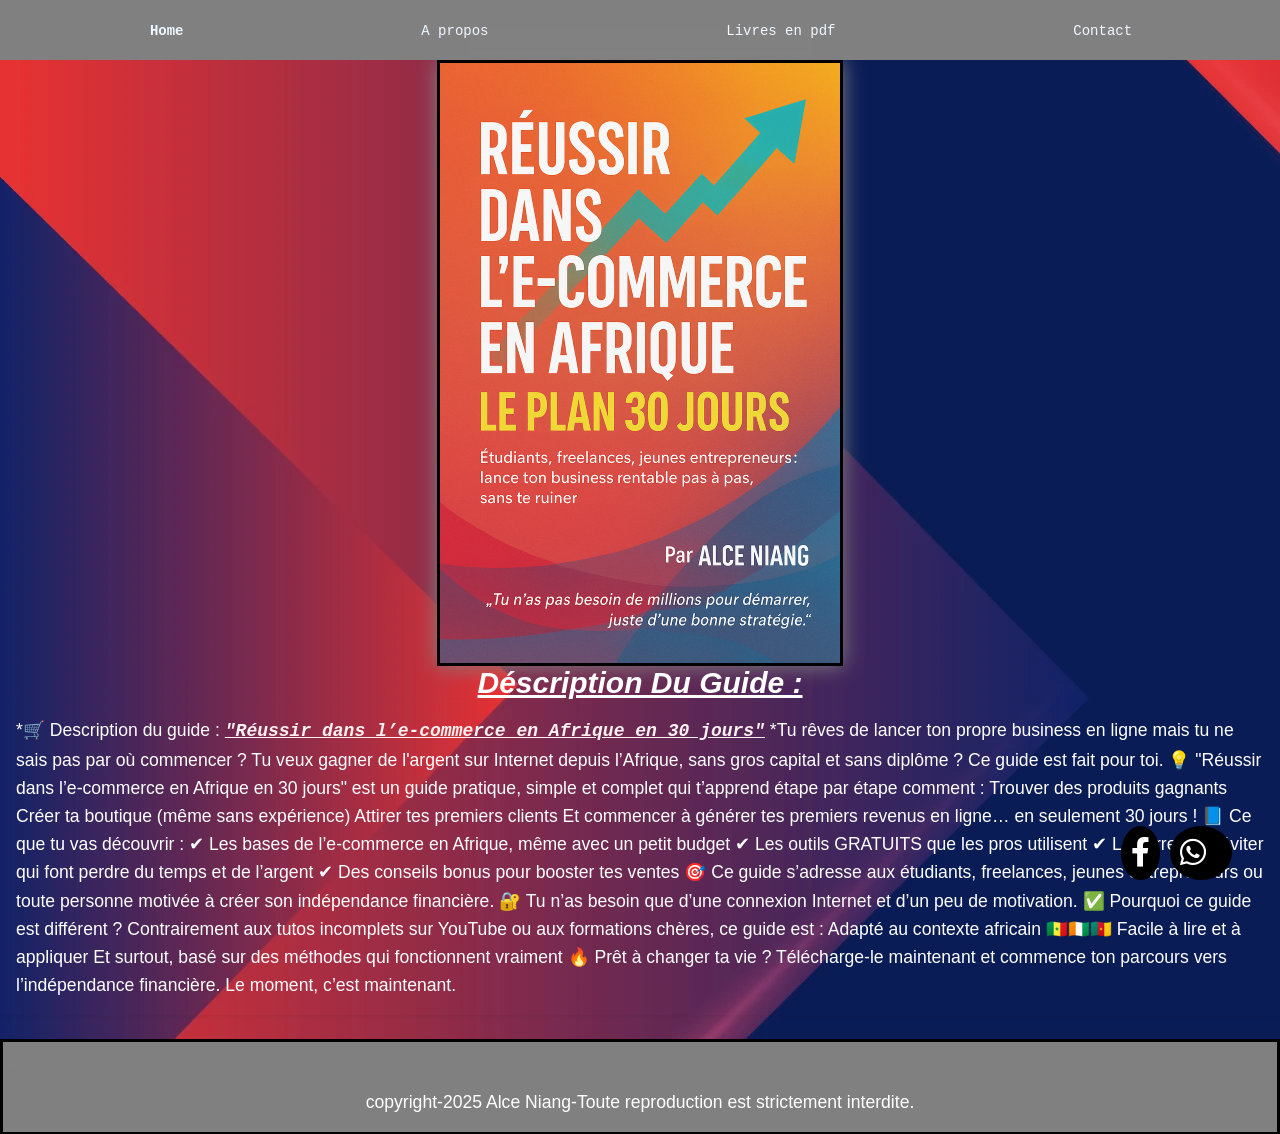
<file: index.html>
<!DOCTYPE html>
<html lang="fr">
<head>
    <meta charset="UTF-8">
    <meta name="viewport" content="width=device-width, initial-scale=1.0">
    <link rel="stylesheet" href="style.css">
    <link rel="stylesheet" href="https://cdnjs.cloudflare.com/ajax/libs/font-awesome/6.0.0-beta3/css/all.min.css">
    <title>Projet</title>
    <style>
        /* Style des icônes */
        .social-icons {
            position: fixed;
            bottom: 20px;
            right: 20px;
            display: flex;
            flex-direction: column;
            gap: 10px;
        }
        .icone{position: fixed;}

        .social-icons a {
            font-size: 30px;
            color: white;
            background-color: black;
            border-radius: 50%;
            padding: 10px;
            text-decoration: none;
            transition: all 0.3s ease;
        }

        .social-icons a:hover {
            background-color: #007bff; /* Couleur de survol pour Facebook */
            transform: scale(1.1);
        }

        .whatsapp-icon {
            background-color: #25d366; /* Couleur spécifique pour WhatsApp */
        }
        .facebook-icon {
            background-color: blue; /* Couleur spécifique pour Facebook */
        }
    </style>
</head>
<body>
    <header>
        <div class="navbar">
          <nav>
            <ul>
                <div class="hm">
                  <li class="home"><a href="index.html">Home</a></li>
                </div>
                <div class="ar">
                  <li class="art"><a href="pro.html">A propos</a></li>
                 </div>
                 <div class="lv">
                  <li class="liv"><a href="livre.html">Livres en pdf</a></li>
                 </div>
                 <div class="cn">
                  <li class="con"><a href="contact.html">Contact</a></li>
                </div>
                
            </ul>
           </nav>
        </div>
         <div class="mm"></div>
    </header>
<section class="sec">
    <article class="desc">
        <h3>Déscription du Guide : </h3>
        <p>*🛒 Description du guide : <span>"Réussir dans l’e-commerce en Afrique en 30 jours"</span> 
            *Tu rêves de lancer ton propre business en ligne mais tu ne sais pas par où commencer ?
            
            Tu veux gagner de l'argent sur Internet depuis l’Afrique, sans gros capital et sans diplôme ?
            
            Ce guide est fait pour toi.
            
            💡 "Réussir dans l’e-commerce en Afrique en 30 jours" est un guide pratique, simple et complet qui t’apprend étape par étape comment :
            
            Trouver des produits gagnants
            Créer ta boutique (même sans expérience)
            Attirer tes premiers clients
            Et commencer à générer tes premiers revenus en ligne… en seulement 30 jours !
            📘 Ce que tu vas découvrir : ✔ Les bases de l’e-commerce en Afrique, même avec un petit budget
            
            ✔ Les outils GRATUITS que les pros utilisent
            
            ✔ Les erreurs à éviter qui font perdre du temps et de l’argent
            
            ✔ Des conseils bonus pour booster tes ventes
            
            🎯 Ce guide s’adresse aux étudiants, freelances, jeunes entrepreneurs ou toute personne motivée à créer son indépendance financière.
            
            🔐 Tu n’as besoin que d’une connexion Internet et d’un peu de motivation.
            
            ✅ Pourquoi ce guide est différent ?
            Contrairement aux tutos incomplets sur YouTube ou aux formations chères, ce guide est :
            
            Adapté au contexte africain 🇸🇳🇨🇮🇨🇲
            Facile à lire et à appliquer
            Et surtout, basé sur des méthodes qui fonctionnent vraiment
            🔥 Prêt à changer ta vie ? Télécharge-le maintenant et commence ton parcours vers l’indépendance financière.
            
            Le moment, c’est maintenant.</p>
    </article>
</section>

    <footer>
        <p>copyright-2025 Alce Niang-Toute reproduction est strictement interdite.</p>

    </footer>
    <div class="icone">
    </div>
    <!-- Conteneur pour les icônes sociales -->
    <div class="social-icons">
     <!-- Lien Facebook -->
     <a href="https://www.facebook.com/share/1Bjs89jUru/" class="facebook-icon" target="_blank">
         <i class="fab fa-facebook-f"></i>
     </a>
     <!-- Lien WhatsApp -->
       <a href="https://wa.me/qr/GXREAZEAH5KUN1" class="whatsapp-icon" target="_blank">
         <i class="fab fa-whatsapp"></i>
       </a>
        </div>
    
</body>
</html>
</file>
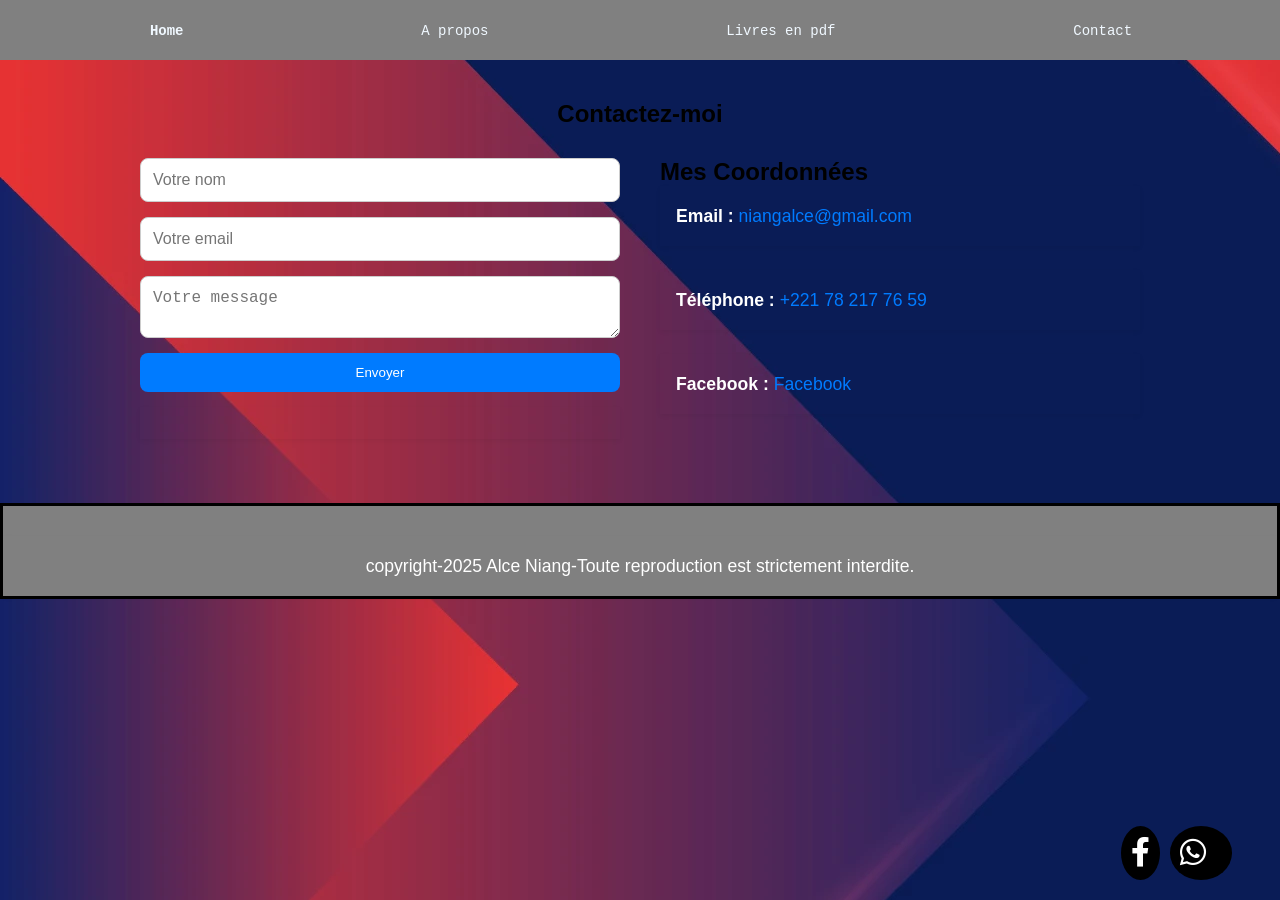
<file: contact.html>
<!DOCTYPE html>
<html lang="fr">
<head>
  <meta charset="UTF-8" />
  <meta name="viewport" content="width=device-width, initial-scale=1.0" />
  <title>Contactez-moi</title>
  <link rel="stylesheet" href="style.css" />
  <link rel="stylesheet" href="https://cdnjs.cloudflare.com/ajax/libs/font-awesome/6.0.0-beta3/css/all.min.css">
  <style>
    /* Style des icônes */
    .social-icons {
        position: fixed;
        bottom: 20px;
        right: 20px;
        display: flex;
        flex-direction: column;
        gap: 10px;
    }
    .icone{position: fixed;}
  
    .social-icons a {
        font-size: 30px;
        color: white;
        background-color: black;
        border-radius: 50%;
        padding: 10px;
        text-decoration: none;
        transition: all 0.3s ease;
    }
  
    .social-icons a:hover {
        background-color: #007bff; /* Couleur de survol pour Facebook */
        transform: scale(1.1);
    }
  
    .whatsapp-icon {
        background-color: #25d366; /* Couleur spécifique pour WhatsApp */
    }
    .facebook-icon {
        background-color: blue; /* Couleur spécifique pour Facebook */
    }
  </style>
</head>
<body class="contac">
  <header>
    <div class="navbar">
      <nav>
        <ul>
            <div class="hm">
              <li class="home"><a href="index.html">Home</a></li>
            </div>
            <div class="ar">
              <li class="art"><a href="pro.html">A propos</a></li>
             </div>
             <div class="lv">
              <li class="liv"><a href="livre.html">Livres en pdf</a></li>
             </div>
             <div class="cn">
              <li class="con"><a href="contact.html">Contact</a></li>
            </div>
            
        </ul>
       </nav>
</header>
  <section class="contact-section">
    <h1 id="cn">Contactez-moi</h1>

    <div class="contact-container">
      <form id="contactForm">
        <input type="text" id="name" placeholder="Votre nom" required />
        <input type="email" id="email" placeholder="Votre email" required />
        <textarea id="message" placeholder="Votre message" required></textarea>
        <button type="submit">Envoyer</button>
        <p id="confirmationMessage"></p>
      </form>

      <div class="contact-info">
        <h2 id="coo">Mes Coordonnées</h2>
        <p><strong>Email :</strong> <a href="mailto:niangalce@gmail.com">niangalce@gmail.com</a></p>
        <p><strong>Téléphone :</strong> <a href="tel:+221782177659">+221 78 217 76 59</a></p>
        <p><strong>Facebook :</strong> <a href="https://www.facebook.com/share/1Bjs89jUru/" target="_blank">Facebook</a></p>
      </div>
    </div>
  </section>

  <script src="script.js"></script>
</body>
<footer>
  <p>copyright-2025 Alce Niang-Toute reproduction est strictement interdite.</p>

</footer>
<div class="icone">
</div>
<!-- Conteneur pour les icônes sociales -->
<div class="social-icons">
 <!-- Lien Facebook -->
 <a href="https://www.facebook.com/share/1Bjs89jUru/" class="facebook-icon" target="_blank">
     <i class="fab fa-facebook-f"></i>
 </a>
 <!-- Lien WhatsApp -->
   <a href="https://wa.me/qr/GXREAZEAH5KUN1" class="whatsapp-icon" target="_blank">
     <i class="fab fa-whatsapp"></i>
   </a>
    </div>
</html>
</file>
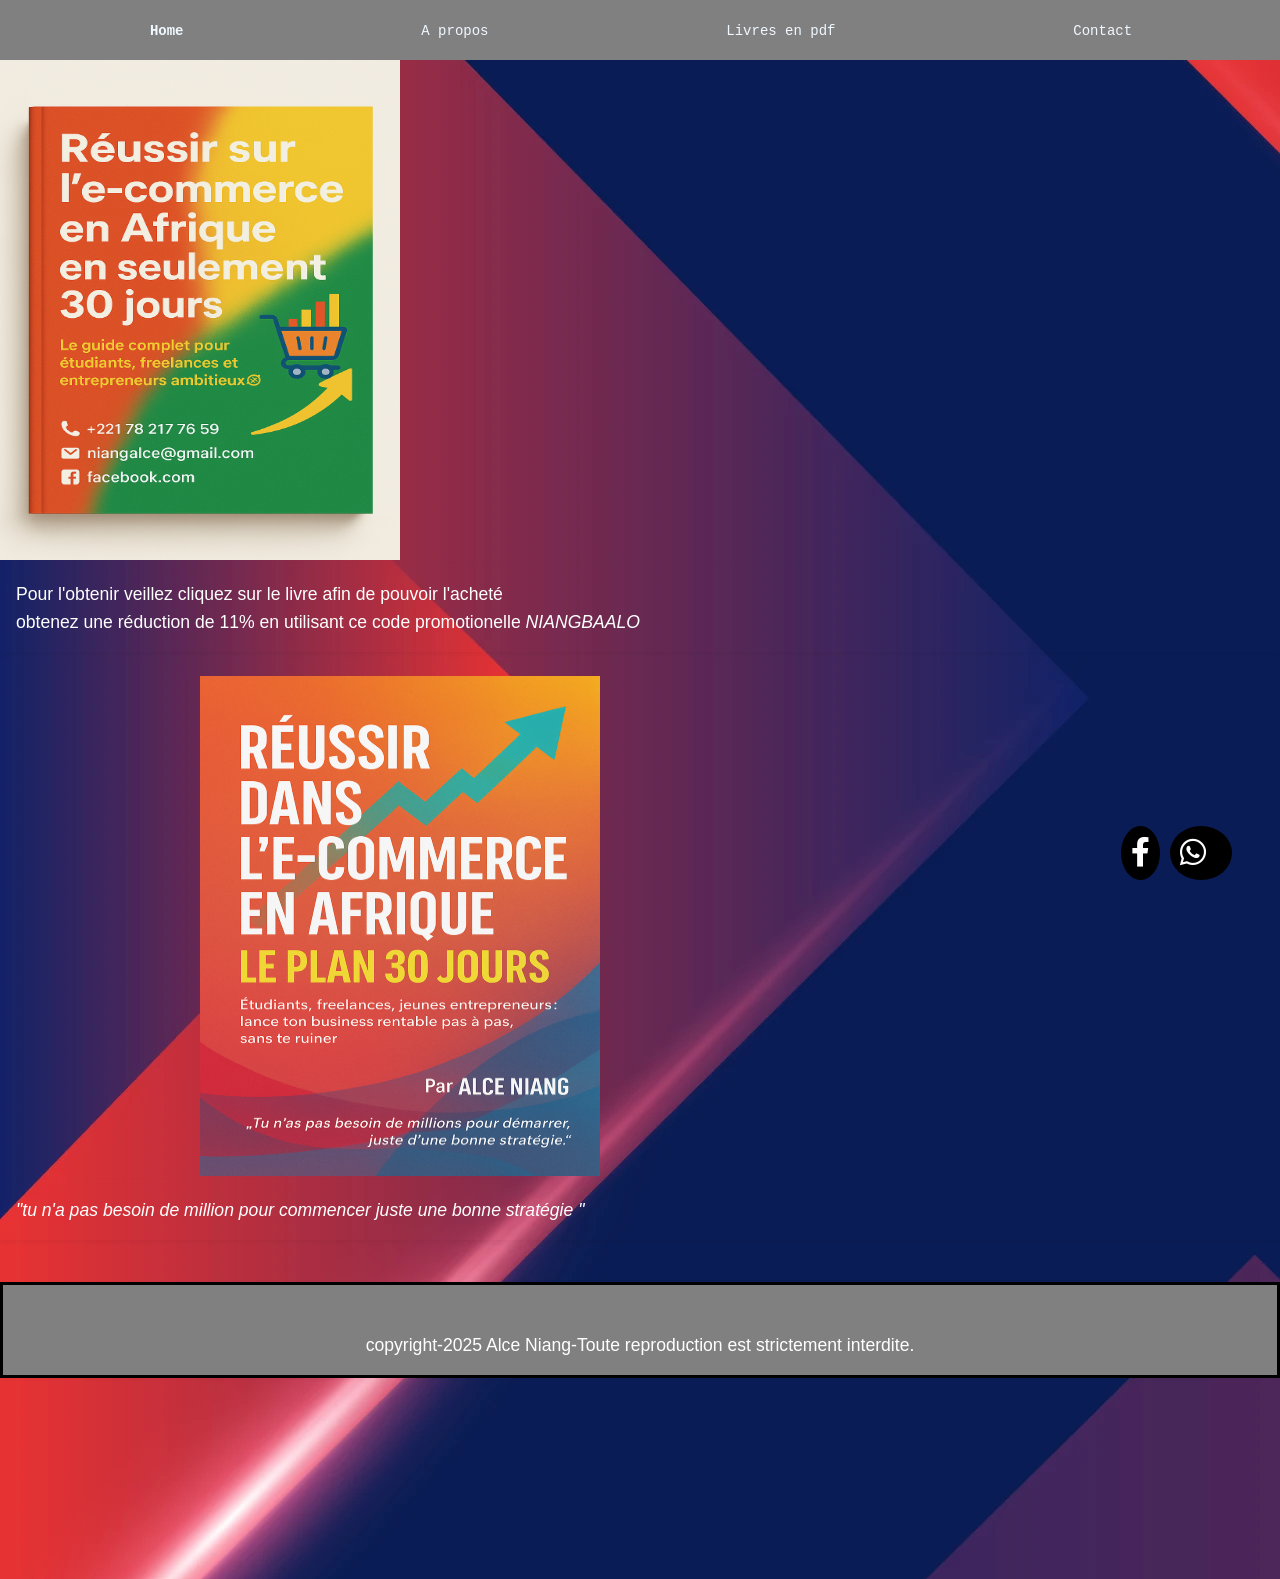
<file: livre.html>
<!DOCTYPE html>
<html lang="fr">
<head>
    <meta charset="UTF-8">
    <meta name="viewport" content="width=device-width, initial-scale=1.0">
    <link rel="stylesheet" href="style.css">
    <link rel="stylesheet" href="https://cdnjs.cloudflare.com/ajax/libs/font-awesome/6.0.0-beta3/css/all.min.css">
    <title>Projet</title>
    <style>
        /* Style des icônes */
        .social-icons {
            position: fixed;
            bottom: 20px;
            right: 20px;
            display: flex;
            flex-direction: column;
            gap: 10px;
        }
        .icone{position: fixed;}

        .social-icons a {
            font-size: 30px;
            color: white;
            background-color: black;
            border-radius: 50%;
            padding: 10px;
            text-decoration: none;
            transition: all 0.3s ease;
        }

        .social-icons a:hover {
            background-color: #007bff; /* Couleur de survol pour Facebook */
            transform: scale(1.1);
        }

        .whatsapp-icon {
            background-color: #25d366; /* Couleur spécifique pour WhatsApp */
        }
        .facebook-icon {
            background-color: blue; /* Couleur spécifique pour Facebook */
        }
    </style>
</head>
<body>
    <header>
        <div class="navbar">
            <nav>
                <ul>
                  <div class="hm">
                    <li class="home"><a href="index.html">Home</a></li>
                  </div>
                  <div class="ar">
                    <li class="art"><a href="pro.html">A propos</a></li>
                   </div>
                   <div class="lv">
                    <li class="liv"><a href="livre.html">Livres en pdf</a></li>
                   </div>
                   <div class="cn">
                    <li class="con"><a href="contact.html">Contact</a></li> 
                   </div>    
                </ul>
            </div>
            <div class="livress"><a href="https://usifysaj.mychariow.com/prd_f2erh0" target="_blank"><img src="aff guide.png" alt="livre" width="400px" height="500px"></a><p>Pour l'obtenir veillez cliquez sur le livre afin de pouvoir l'acheté <br>
            obtenez une réduction de 11% en utilisant ce code promotionelle <cite>NIANGBAALO</cite></p></div>
            <div class="myliv"><a href="https://usifysaj.mychariow.com/prd_f2erh0" target="_blank"><img src="couv.png" alt="livre" width="400px" height="500px"></a><p> <cite>"tu n'a pas besoin de million pour commencer juste une bonne stratégie "</cite></p></div>
             </nav>
     </header>
    
    <footer>
        <p>copyright-2025 Alce Niang-Toute reproduction est strictement interdite.</p>
    </footer>
    <div class="icone">
    </div>
    <!-- Conteneur pour les icônes sociales -->
    <div class="social-icons">
     <!-- Lien Facebook -->
     <a href="https://www.facebook.com/share/1Bjs89jUru/" class="facebook-icon" target="_blank">
         <i class="fab fa-facebook-f"></i>
     </a>
     <!-- Lien WhatsApp -->
       <a href="https://wa.me/qr/GXREAZEAH5KUN1" class="whatsapp-icon" target="_blank">
         <i class="fab fa-whatsapp"></i>
       </a>
        </div>
    
</body>
</html>
</file>
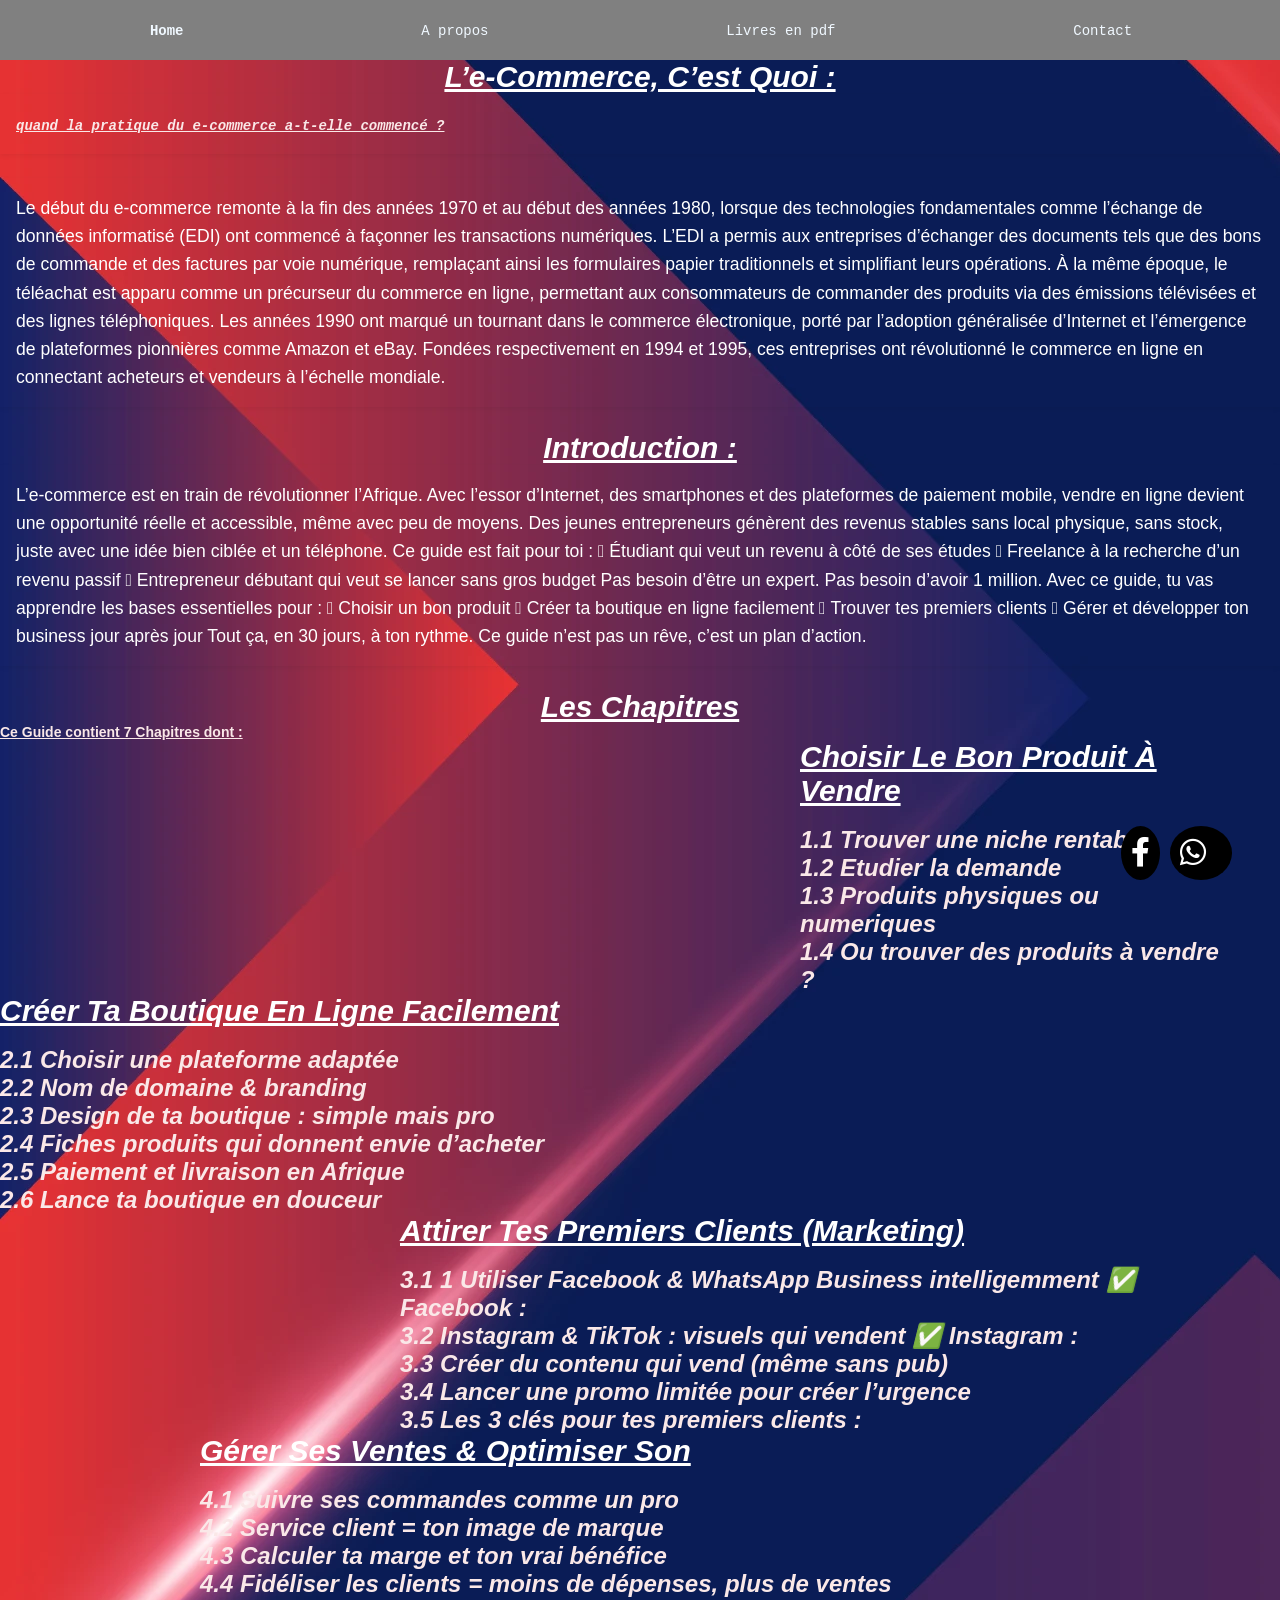
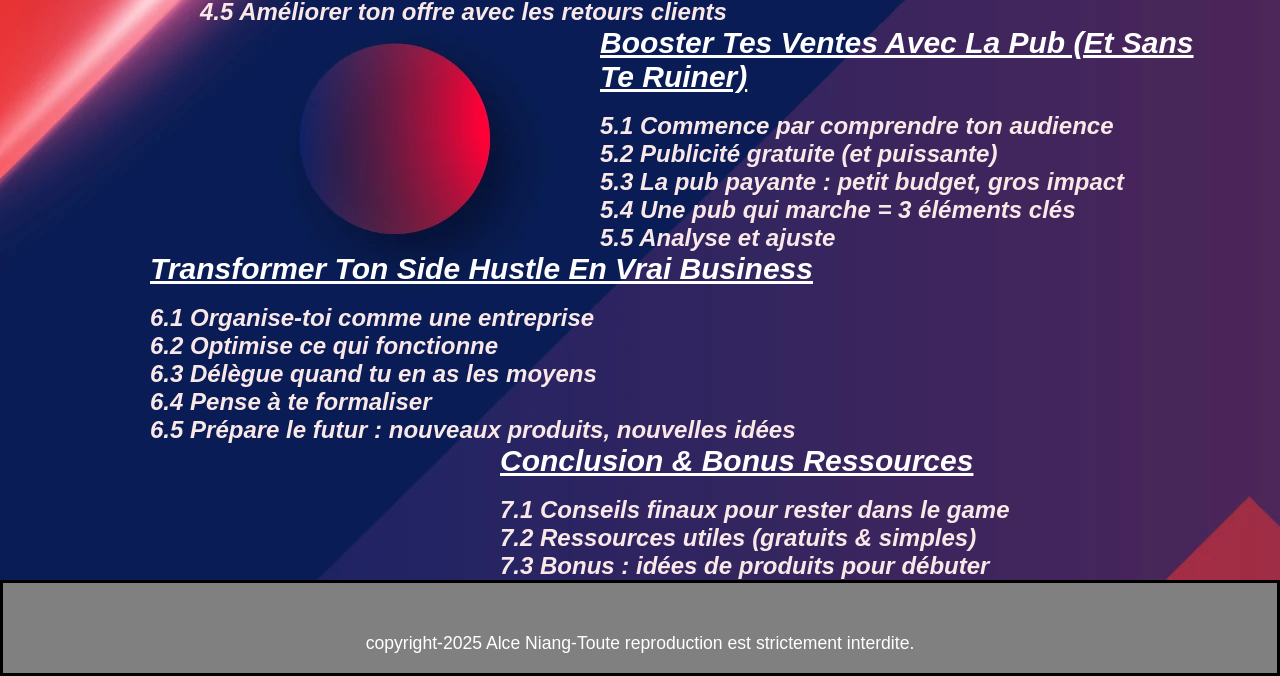
<file: pro.html>
<!DOCTYPE html>
<html lang="fr">
<head>
    <meta charset="UTF-8">
    <meta name="viewport" content="width=device-width, initial-scale=1.0">
    <link rel="stylesheet" href="style.css">
    <link rel="stylesheet" href="https://cdnjs.cloudflare.com/ajax/libs/font-awesome/6.0.0-beta3/css/all.min.css">
    <title>Projet</title>
    <style>
        /* Style des icônes */
        .social-icons {
            position: fixed;
            bottom: 20px;
            right: 20px;
            display: flex;
            flex-direction: column;
            gap: 10px;
        }
        .icone{position: fixed;}

        .social-icons a {
            font-size: 30px;
            color: white;
            background-color: black;
            border-radius: 50%;
            padding: 10px;
            text-decoration: none;
            transition: all 0.3s ease;
        }

        .social-icons a:hover {
            background-color: #007bff; /* Couleur de survol pour Facebook */
            transform: scale(1.1);
        }

        .whatsapp-icon {
            background-color: #25d366; /* Couleur spécifique pour WhatsApp */
        }
        .facebook-icon {
            background-color: blue; /* Couleur spécifique pour Facebook */
        }
    </style>
</head>
<body>
    <header>
        <div class="navbar">
            <nav>
                <ul>
                  <div class="hm">
                    <li class="home"><a href="index.html">Home</a></li>
                  </div>
                  <div class="ar">
                    <li class="art"><a href="pro.html">A propos</a></li>
                   </div>
                   <div class="lv">
                    <li class="liv"><a href="livre.html">Livres en pdf</a></li>
                   </div>
                   <div class="cn">
                    <li class="con"><a href="contact.html">Contact</a></li>
                   </div>
                </ul>
             </nav>
        </div>
    </header>
        <article>
            <h3>L’e-commerce, c’est quoi : </h3>
            <p><span class="cff"> quand la pratique du e-commerce a-t-elle commencé ?</span></p>
            <p> Le début du e-commerce remonte à la fin des années 1970 et au début des années 1980, lorsque des technologies fondamentales comme l’échange de données informatisé (EDI) ont commencé à façonner les transactions numériques.
                
                
                L’EDI a permis aux entreprises d’échanger des documents tels que des bons de commande et des factures par voie numérique, remplaçant ainsi les formulaires papier traditionnels et simplifiant leurs opérations. À la même époque, le téléachat est apparu comme un précurseur du commerce en ligne, permettant aux consommateurs de commander des produits via des émissions télévisées et des lignes téléphoniques.
                
                
                Les années 1990 ont marqué un tournant dans le commerce électronique, porté par l’adoption généralisée d’Internet et l’émergence de plateformes pionnières comme Amazon et eBay. Fondées respectivement en 1994 et 1995, ces entreprises ont révolutionné le commerce en ligne en connectant acheteurs et vendeurs à l’échelle mondiale.</p>
                <h3><u>Introduction : </u><br></h3>
                <p>L’e-commerce est en train de 
                    révolutionner l’Afrique. 
                    Avec l’essor d’Internet, des smartphones et des plateformes de 
                    paiement mobile, vendre en ligne devient une opportunité 
                    réelle et accessible, même avec peu de moyens. Des jeunes 
                    entrepreneurs génèrent des revenus stables sans local 
                    physique, sans stock, juste avec une idée bien ciblée et un 
                    téléphone. 
                    Ce guide est fait pour toi :  
                     Étudiant qui veut un revenu à côté de ses études 
                     Freelance à la recherche d’un revenu passif 
                     Entrepreneur débutant qui veut se lancer sans gros 
                    budget 
                    
                     Pas besoin d’être un expert. Pas besoin d’avoir 1 
                    million. 
                    Avec ce guide, tu vas apprendre les bases essentielles pour : 
                     Choisir un bon produit 
                     Créer ta boutique en ligne facilement 
                     Trouver tes premiers clients 
                     Gérer et développer ton business jour après jour 
                    Tout ça, en 30 jours, à ton rythme. 
                    Ce guide n’est pas un rêve, c’est un plan d’action. </p>
                    <h3>Les Chapitres</h3>
                    <h4>Ce Guide contient 7 Chapitres dont :</h4>
                    <div class="list">
                    <ul>
                        <dl><u>Choisir le bon produit à vendre</u></dl><br>
                        <dt>1.1 Trouver une niche rentable</dt>
                        <dt>1.2 Etudier la demande</dt>
                        <dt>1.3 Produits physiques ou numeriques</dt>
                        <dt>1.4  Ou trouver des produits à vendre ?</dt>
                    </ul>
                    </div>
                    <div class="tisl">
                        <ul>
                            <dl><u> Créer ta boutique en ligne facilement</u></dl><br>
                            <dt>2.1  Choisir une plateforme adaptée</dt>
                            <dt>2.2  Nom de domaine & branding </dt>
                            <dt>2.3  Design de ta boutique : simple mais pro </dt>
                            <dt>2.4  Fiches produits qui donnent envie d’acheter </dt>
                            <dt>2.5  Paiement et livraison en Afrique  </dt>
                            <dt>2.6  Lance ta boutique en douceur</dt>
                        </ul>
                        </div>
                        <div class="para">
                            <ul>
                                <dl><u> Attirer tes 
                                    premiers clients (marketing)</u></dl><br>
                                <dt>3.1  1 Utiliser Facebook & WhatsApp Business intelligemment 
                                    ✅ Facebook : </dt>
                                <dt>3.2  Instagram & TikTok : visuels qui vendent 
                                    ✅ Instagram :  </dt>
                                <dt>3.3  Créer du contenu qui vend (même sans pub)</dt>
                                <dt>3.4 Lancer une promo limitée pour créer l’urgence </dt>
                                <dt>3.5 Les 3 clés pour tes premiers clients : </dt>
                            </ul>
                            </div>
                            <div class="MANA">
                                <ul>
                                    <dl><u> Gérer ses ventes & optimiser son </u></dl><br>
                                    <dt>4.1 Suivre ses commandes comme un pro </dt>
                                    <dt>4.2 Service client = ton image de marque  </dt>
                                    <dt>4.3 Calculer ta marge et ton vrai bénéfice  </dt>
                                    <dt>4.4 Fidéliser les clients = moins de dépenses, plus de ventes </dt>
                                    <dt>4.5 Améliorer ton offre avec les retours clients  </dt>
                                </ul>
                                </div>
                                <div class="RARA">
                                    <ul>
                                        <dl><u> Booster tes ventes avec la pub (et sans te ruiner) </u></dl><br>
                                        <dt>5.1 Commence par comprendre ton audience  </dt>
                                        <dt>5.2 Publicité gratuite (et puissante)   </dt>
                                        <dt>5.3 La pub payante : petit budget, gros impact  </dt>
                                        <dt>5.4 Une pub qui marche = 3 éléments clés  </dt>
                                        <dt>5.5 Analyse et ajuste  </dt>
                                    </ul>
                                    </div>
                                    <div class="FAFA">
                                        <ul>
                                            <dl><u>Transformer ton side hustle en vrai business </u></dl><br>
                                            <dt>6.1 Organise-toi comme une entreprise </dt>
                                            <dt>6.2 Optimise ce qui fonctionne  </dt>
                                            <dt>6.3 Délègue quand tu en as les moyens </dt>
                                            <dt>6.4 Pense à te formaliser</dt>
                                            <dt>6.5 Prépare le futur : nouveaux produits, nouvelles idées </dt>
                                        </ul>
                                        </div>
                                        <div class="QAQA">
                                            <ul>
                                                <dl><u>Conclusion & bonus ressources  </u></dl><br>
                                                <dt>7.1 Conseils finaux pour rester dans le game  </dt>
                                                <dt>7.2 Ressources utiles (gratuits & simples)  </dt>
                                                <dt>7.3 Bonus : idées de produits pour débuter </dt>
                                            </ul>
                                            </div>
        </article>
    
    <footer>
        <p>copyright-2025 Alce Niang-Toute reproduction est strictement interdite.</p>
    </footer>
    <div class="icone">
    </div>
    <!-- Conteneur pour les icônes sociales -->
    <div class="social-icons">
     <!-- Lien Facebook -->
     <a href="https://www.facebook.com/share/1Bjs89jUru/" class="facebook-icon" target="_blank">
         <i class="fab fa-facebook-f"></i>
     </a>
     <!-- Lien WhatsApp -->
       <a href="https://wa.me/qr/GXREAZEAH5KUN1" class="whatsapp-icon" target="_blank">
         <i class="fab fa-whatsapp"></i>
       </a>
        </div>
    
</body>
</html>
</file>
<file: style.css>
* {margin:0px;padding:0px;list-style:none;}
body{background-image: url(my\ img.webp);
    font: optional;font-family: Arial, Helvetica, sans-serif;}
.mm{width: 400px;height: 600px; margin: auto; border: 3px solid black;background-image: url(couv.png);background-size: cover;box-shadow:0px 0px 20px 0px grey;}
footer{border: 3px solid black;background-color:gray;text-align: center;height: 60px;padding-top: 30px;}
@media screen {(max-width: 780px;)
    .mm{width: 50%;}

    
}
nav ul{display: flex;margin: 0px 10px 0px 10px;padding: 20px;
box-sizing: border-box;justify-content: space-around;}
nav a{color: aliceblue; font-family: monospace;text-decoration: none;
 text-shadow: 0px 0px 10px 0px black;font-size: 14px;}
.home{font-style: normal;font-weight: 700;}
.navbar{margin:auto;width: 100%;border: 1px solid gray;background-color: grey;opacity:;}
.hm:hover{border-top:5px solid rgb(2, 102, 2);background-color:rgb(236, 100, 8,);opacity:0.7;}
.ar:hover{border-top:5px solid rgb(252, 175, 8);background-color:rgb(0, 0, 0);opacity:0.7;}
.cn:hover{border-top:5px solid rgb(38, 0, 255);background-color:rgb(236, 8, 8);opacity:0.7;}
.lv:hover{border-top:5px solid rgb(15, 1, 24);background-color:rgb(66, 58, 73);opacity:0.7;}

p{/*{color: #fff; font-family: 'Courier New', Courier, monospace;font-size: 18px; font-weight: bold;font-style:oblique;*//* Import d'une jolie police depuis Google Fonts */
  @import url('https://fonts.googleapis.com/css2?family=Open+Sans:wght@400;600&display=swap');
    
    font-family: 'Open Sans', sans-serif; /* Police moderne et lisible */
      font-size: 1.1rem; /* Taille confortable */
     line-height: 1.6; /* Espacement entre les lignes pour une bonne lisibilité */
       color: #ffffff; /* Couleur sombre mais pas trop noire pour un meilleur confort visuel */
      /*background-color: #f9f9f9;  Léger fond pour faire ressortir le texte */
      padding: 1rem; /* Un peu d'espace autour du texte */
     /* border-radius: 8px; /* Coins arrondis pour un effet doux */
      box-shadow: 0 2px 5px rgba(0, 0, 0, 0.05); /* Légère ombre pour la profondeur */
      margin-bottom: 1.5rem; /* Espace entre les paragraphes */}
span{font-size: 18px;font-family: monospace;font-weight: bold;font-style: italic;color: #fff1f1;text-decoration: underline;
text-shadow: 0px 0px 30px 0px gray;}
.cff{font-size: 16px; font-weight: bold;font-style: italic;color:#0a0505;}
h3,u {text-align: center; font-size: 30px;font-weight: bold;text-transform: capitalize;color: white;font-family:'Franklin Gothic Medium', 'Arial Narrow', Arial, sans-serif;font-weight: bold;
    font-style: italic;text-decoration: underline;}
dl{font-weight: bold;text-transform: capitalize;color: white;font-family:Arial, Helvetica, sans-serif;
    font-style: italic;}
dt{color: #fae8e8;
    }
h4,.cff{color: #fae8e8;font-size: 14px; text-decoration: underline;}
.list{margin: 0px auto;padding: 0px 50px 0px 800px;}
.para{margin: 0px auto;padding: 0px 50px 0px 400px;}
.MANA{margin: 0px auto;padding: 0px 50px 0px 200px;}
.RARA{margin: 0px auto;padding: 0px 50px 0px 600px;}
.FAFA{margin: 0px auto;padding: 0px 50px 0px 150px;}
.QAQA{margin: 0px auto;padding: 0px 50px 0px 500px;}
dt{font-size: x-large;font-weight: bolder;font-style: italic;}
.myliv{display:inline;margin: 0px 200px;padding-bottom: 400px;}


/* Mobile (smartphones) */
@media screen and (max-width: 768px) {
    body {
      padding: 10px;
      font-size: 16px;
    }
  
    header, footer {
      text-align: center;
      padding: 10px;
    }
  
    .list, .tisl, .para, .MANA  , .RARA  ,.FAFA, .QAQA, .livress, .myliv {
      width: 100%;
      padding: 10px;
      box-sizing: border-box;
    }
  
    img {
      max-width: 100%;
      height: auto;
    }
  
    nav ul {
      flex-direction: column;
      align-items: center;
      padding: 0;
    }
  
    nav ul li {
      margin: 10px 0;
    }
  
    .desc, button {
      width: 100%;
      padding: 12px;
      font-size: 18px;
    }
  
    #cn,#coo {
      font-size: 1.5em;
    }
  }
 .contact{
    font-family: 'Segoe UI', sans-serif;
    margin: 0;
    padding: 0;
   background-color: #f9f9f9;
    color: #333;
  }
  
  .contact-section {
    padding: 40px 20px;
    max-width: 1000px;
    margin: auto;
  }
  
  h1 {
    text-align: center;
    margin-bottom: 30px;
  }
  
  .contact-container {
    display: flex;
    flex-wrap: wrap;
    gap: 40px;
    justify-content: space-between;
  }
  
  form {
    flex: 1 1 300px;
    display: flex;
    flex-direction: column;
    gap: 15px;
  }
  
  input, textarea {
    padding: 12px;
    border: 1px solid #ccc;
    border-radius: 8px;
    font-size: 16px;
  }
  
  button {
    padding: 12px;
    background: #007bff;
    color: white;
    border: none;
    border-radius: 8px;
    cursor: pointer;
    transition: background 0.3s;
  }
  
  button:hover {
    background: #0056b3;
  }
  
  #confirmationMessage {
    color: green;
    font-size: 14px;
  }
  
  .contact-info {
    flex: 1 1 300px;
  }
  
  .contact-info a {
    color: #007bff;
    text-decoration: none;
  }
  
  .contact-info a:hover {
    text-decoration: underline;
  }
  
  @media (max-width: 768px) {
    .contact-container {
      flex-direction: column;
    }
  }
</file>
